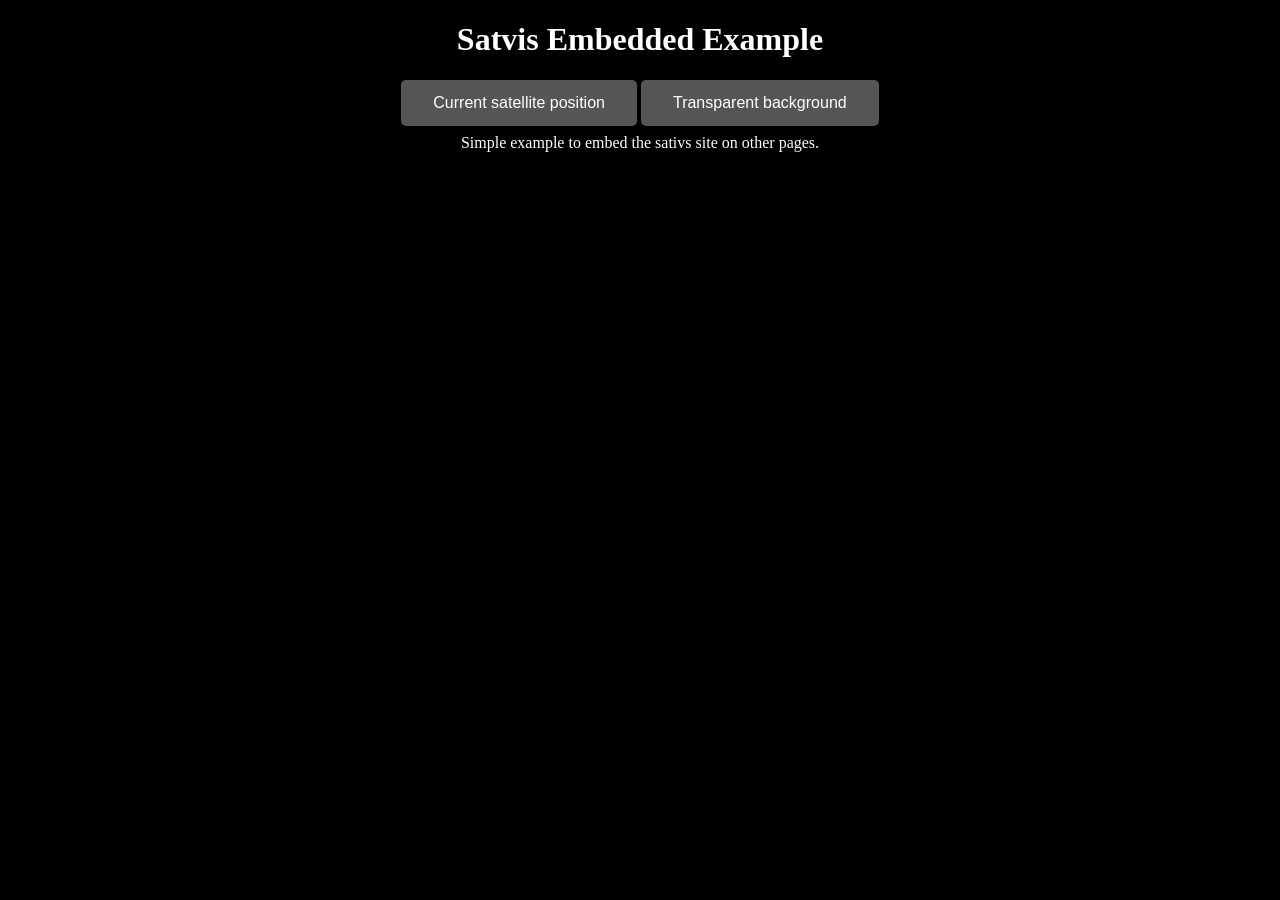
<file: static/satvis/embedded.html>
<!DOCTYPE html>
<html lang="en">
  <head>
    <meta charset="utf-8">
    <title>Satvis Embedded Example</title>
    <style>
      body {
        width: 100%;
        height: 100%;
        margin: 0;
        padding: 0;
        background: black url("./assets/bg-Bn-oGx3X.jpg") top center / cover no-repeat;
        color: white;
      }
      #title {
        text-align: center;
        color: white;
      }
    </style>
  <link rel="manifest" href="./manifest.webmanifest">
<meta name="theme-color" content="#0B222D">
<link rel="icon" href="./favicon.ico" sizes="48x48">
<link rel="icon" href="./logo.svg" sizes="any" type="image/svg+xml">
<link rel="apple-touch-icon" href="./apple-touch-icon-180x180.png"></head>
  <body>
    <div id="title">
      <h1>Satvis Embedded Example</h1>
    </div>
    <div id="satvis-content">
      <style>
        #satvis-content {
          display: block;
          margin: auto;
          text-align: center;
          width: 80%;
        }
        #satvis-button {
          background-color: #555555;
          border: none;
          border-radius: 5px;
          color: white;
          padding: 14px 32px;
          margin-bottom: 8px;
          font-size: 16px;
          cursor: pointer;
        }
        #satvis-frame {
          display: none;
          margin: auto;
          width: 100%;
          max-width: 800px;
          height: 500px;
          border: none;
          border-radius: 5px;
        }
      </style>
      <button id="satvis-button" onclick='let frame = document.getElementById("satvis-frame"); frame.src="move?elements=Point,Label,Orbit&layers=OfflineHighres&gs=48.1770,11.7476&tags=MOVE&sat=MOVE-II"; frame.style.display = "block";'>
        Current satellite position
      </button>
      <button id="satvis-button" onclick='let frame = document.getElementById("satvis-frame"); frame.src="ot?bg=false"; frame.style.display = "block";'>
        Transparent background
      </button>
      <iframe id="satvis-frame" allowtransparency="true"></iframe>
      <br />
      Simple example to embed the sativs site on other pages.
    </div>
  </body>
</html>
</file>
